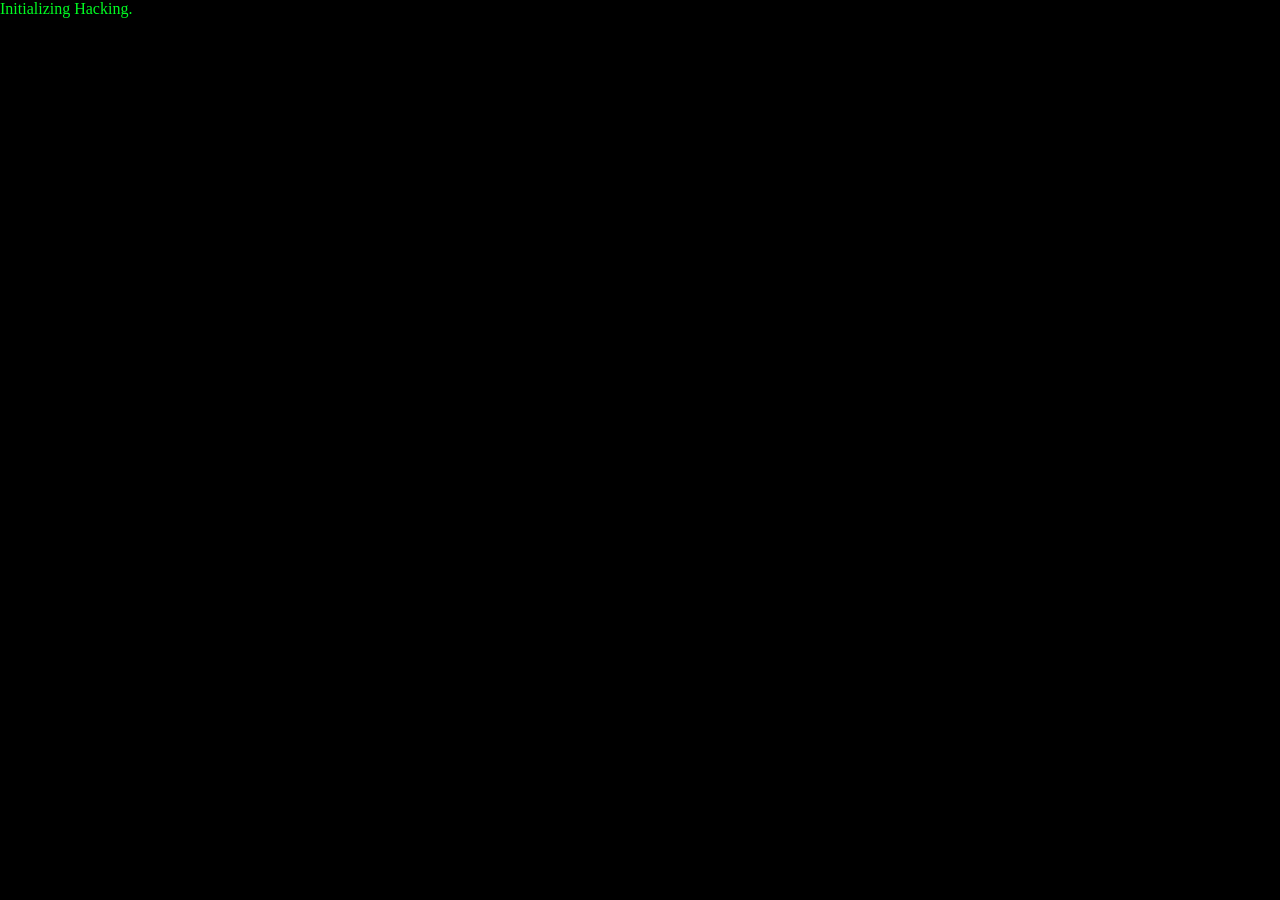
<file: async await question/index.html>
<!DOCTYPE html>
<html lang="en">
<head>
    <meta charset="UTF-8">
    <meta name="viewport" content="width=device-width, initial-scale=1.0">
    <title>Document</title>
    <link rel="stylesheet" href="style.css">
</head>
<body>
    <div id="box" class="box1"></div>


    <script src="script.js"></script>
</body>
</html>
</file>
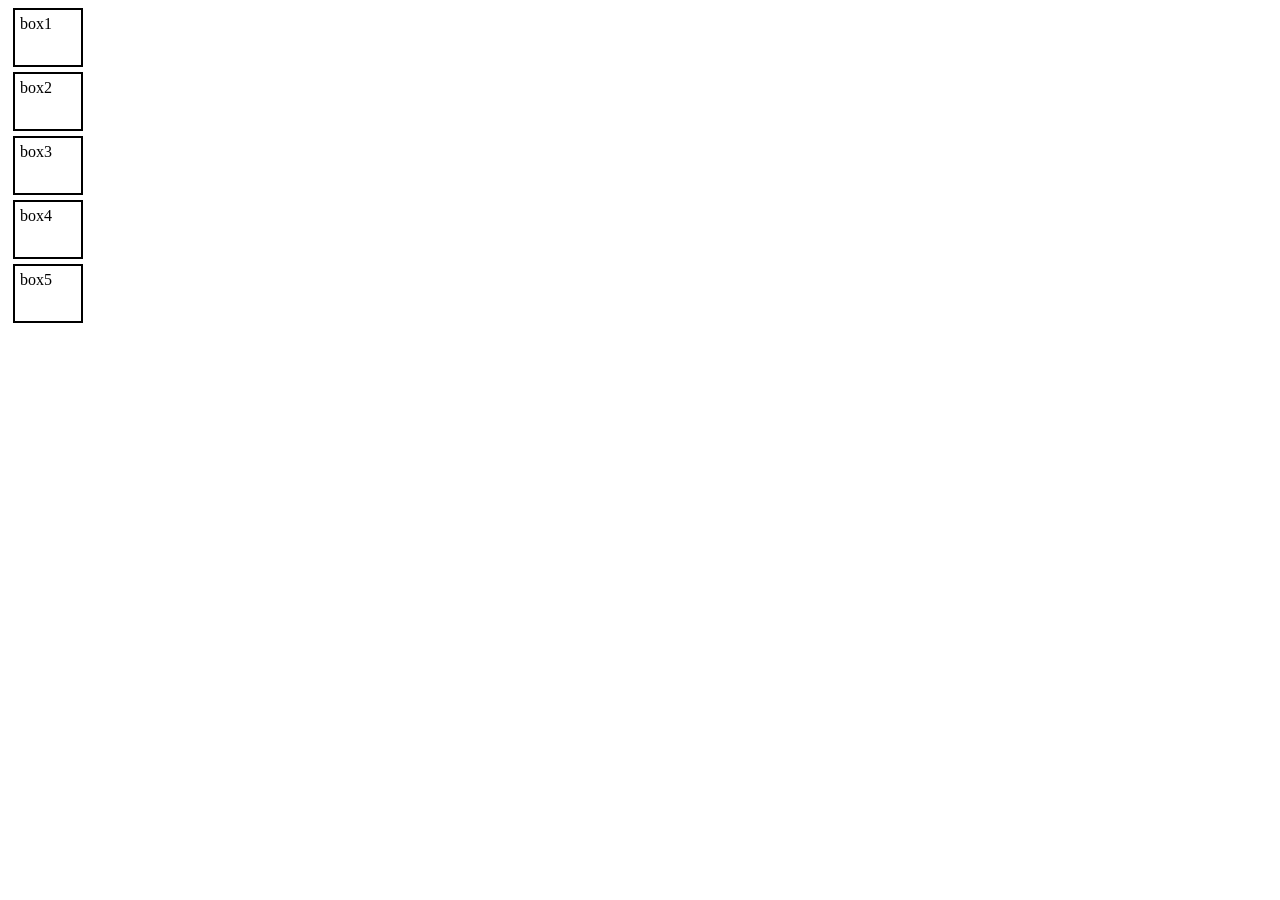
<file: child parent sibling node/index.html>
<!DOCTYPE html>
<html lang="en">
<head>
    <meta charset="UTF-8">
    <meta name="viewport" content="width=device-width, initial-scale=1.0">
    <title>js dom</title>
    <style>
    .box{
        height: 45px;
        width: 56px;
        border: 2px solid black;
        margin: 5px;
        padding: 5px;

    }</style>
</head>
<body>
    <div class="container">
    <div class="box">box1</div>
    <div class="box">box2</div>
    <div class="box">box3</div>
    <div class="box">box4</div>
    <div class="box">box5</div>
</div>
<script src="script.js "></script>
</body>
</html>
</file>
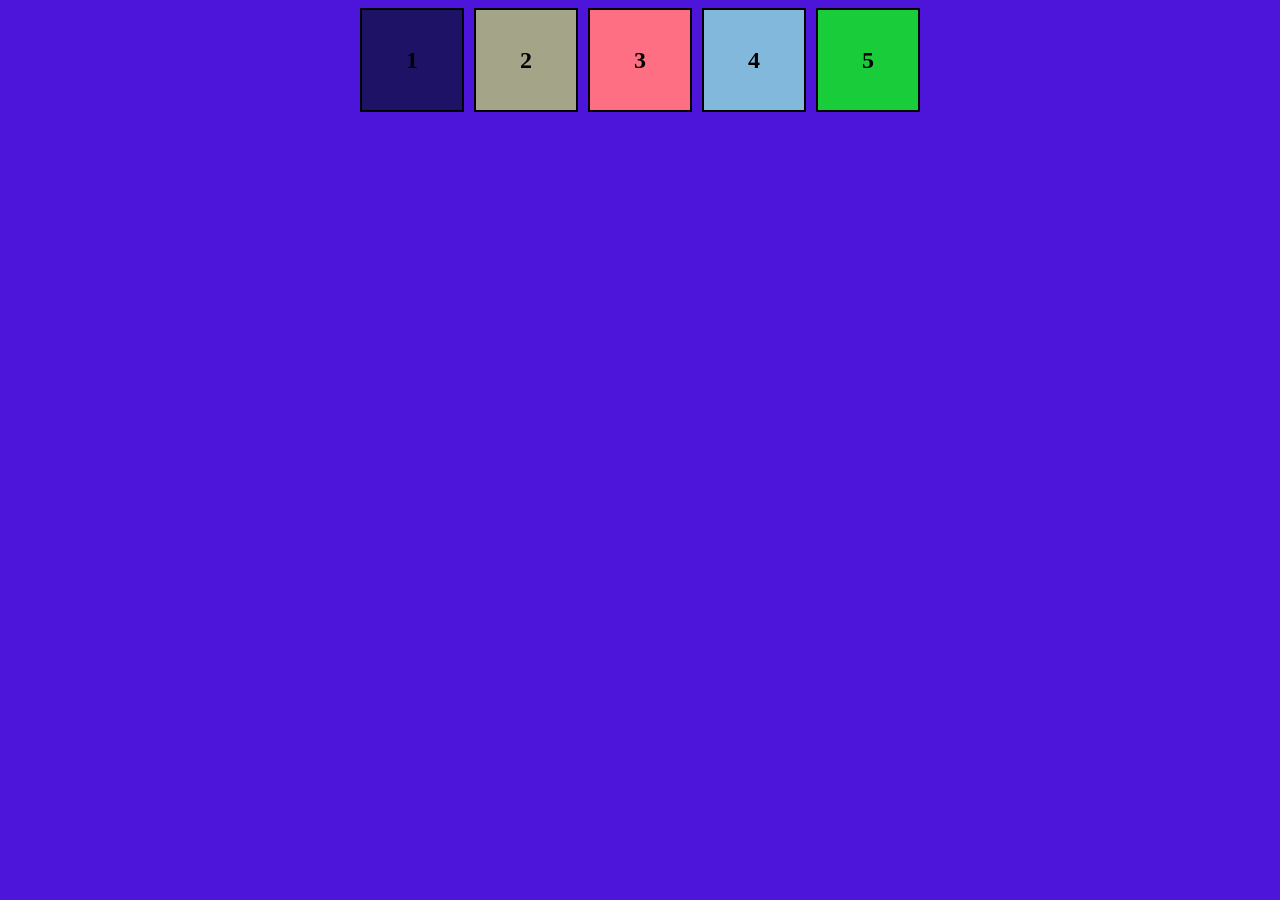
<file: color the boxes/index.html>
<!DOCTYPE html>
<html lang="en">
<head>
    <meta charset="UTF-8">
    <meta name="viewport" content="width=device-width, initial-scale=1.0">
    <title>color the boxes</title>
    <style>
        .container {
            display: flex;
            flex-wrap: wrap;
            gap: 10px;
            justify-content: center;
        }
        .box {
            width: 100px;
            height: 100px;
            display: flex;
            align-items: center;
            justify-content: center;
            font-size: 24px;
            font-weight: bold;
            border: 2px solid black;
        }

    </style>
</head>
<body>
    <div class="container">
        <div class="box">1</div>
        <div class="box">2</div>
        <div class="box">3</div>
        <div class="box">4</div>
        <div class="box">5</div>
    </div>
    <script src="script.js"></script>
</body>
</html>
</file>
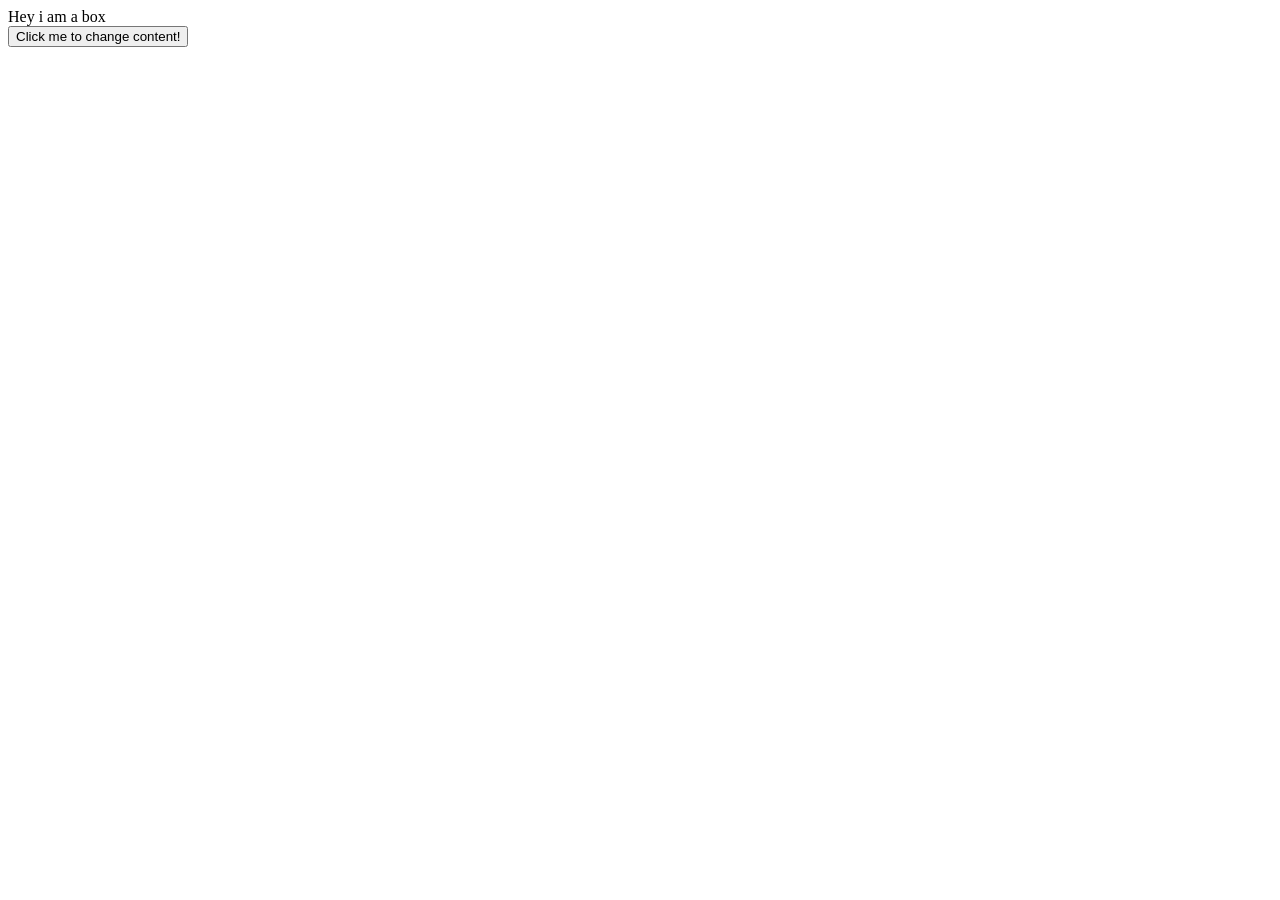
<file: Events in js/index.html>
<!DOCTYPE html>
<html lang="en">
<head>
    <meta charset="UTF-8">
    <meta name="viewport" content="width=device-width, initial-scale=1.0">
    <title>Document</title>
</head>
<body>
    <div class="container">
        <div class="box">Hey i am a box</div>
        <button id = "btn">Click me to change content!</button>

    </div>
    <script src="script.js"></script>
</body>
</html>
</file>
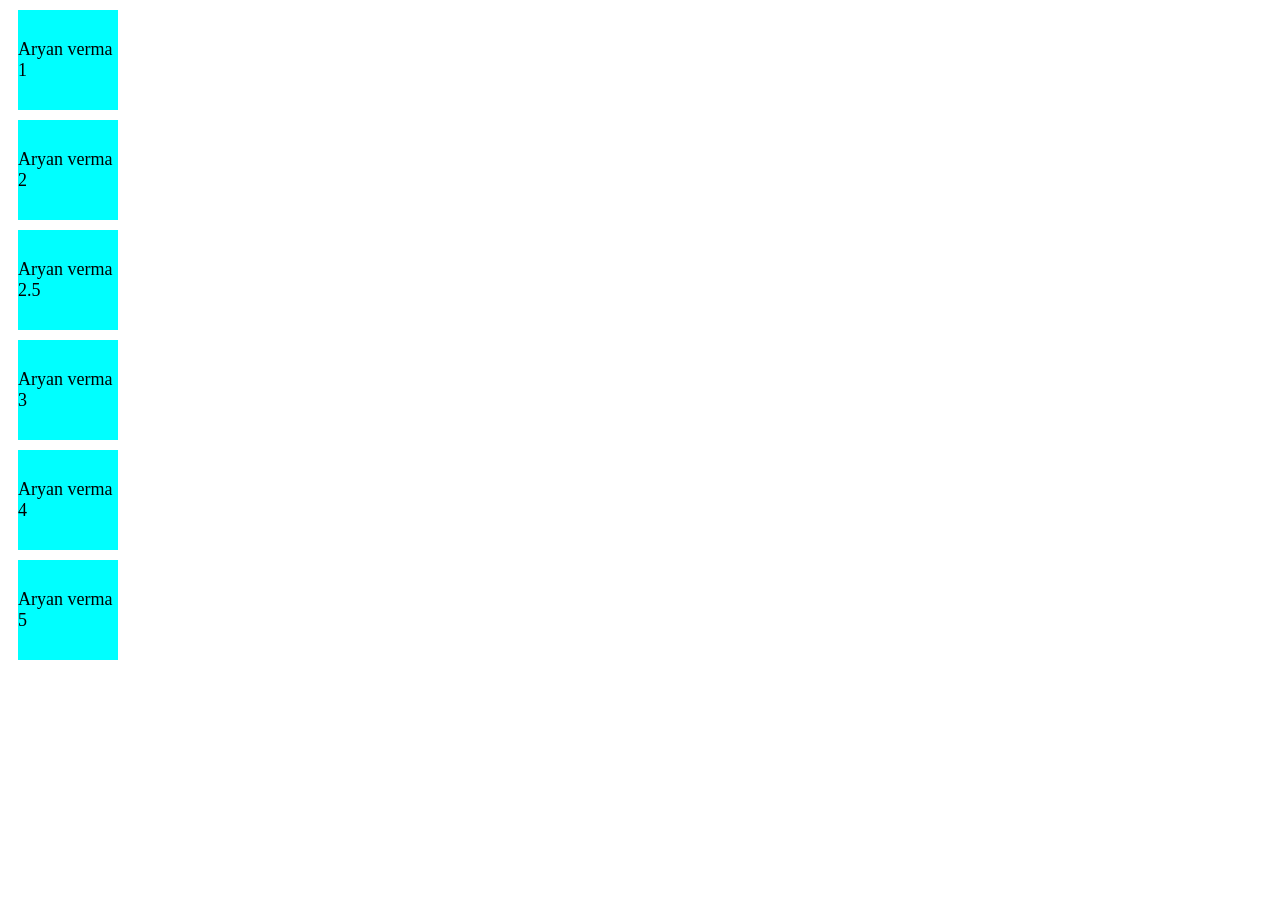
<file: selectbyIDS/index.html>
<!DOCTYPE html>
<html lang="en">
<head>
    <meta charset="UTF-8">
    <meta name="viewport" content="width=device-width, initial-scale=1.0">
    <title>js-selectbyIds</title>
    <style>
        .box {
            width: 100px;
            height: 100px;
            margin: 10px;
            display: flex;
            align-items: center;
            justify-content: center;
            font-size: 18px;
            background-color: green;
        }


    </style>
</head>
<body>
    <div class="container">
        <div class="box">Aryan verma 1</div>
        <div class="box">Aryan verma 2</div>
        <div class="box">Aryan verma 2.5</div>
        <div id="red" class="box">Aryan verma 3</div>
        <div class="box">Aryan verma 4</div>
        <div class="box">Aryan verma 5</div>
    </div>
    <script src="script.js"></script>
</body>
</html>
</file>
<file: async await question/style.css>
*{
    margin: 0;
    padding: 0;
}

body{
    background: #000000;
}
.box1{
    color: rgb(0, 252, 34);
}
</file>
